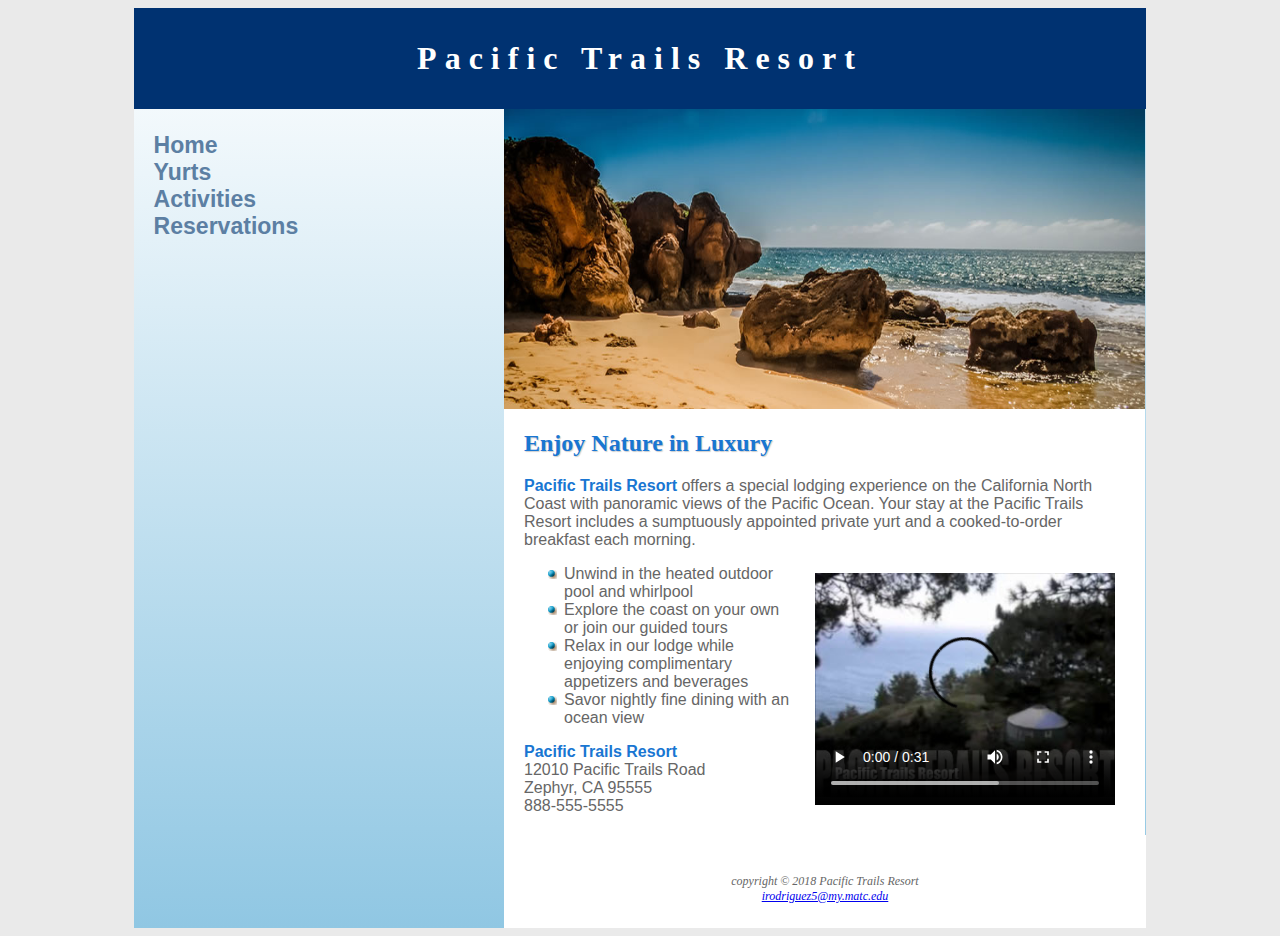
<file: index.html>
<!DOCTYPE html>
<html lang="en" xmlns="http://www.w3.org/1999/html">
<head>
    <meta charset="UTF-8">
    <title>Pacific Trails Resort</title>
    <link rel="stylesheet" href="pacific.css">
    <meta name="viewport" content="width=device,width, initial-scale=1.0">
    <meta name="description" content="Unwind, explore, or just relax at our luxurious outdoor resort at Pacific Trails Resort.">




</head>
<body>
<div id="wrapper">

<header>
    <h1>Pacific Trails Resort</h1>
</header>

<nav>
    <ul>
        <li><a href = "index.html">Home</a></li>
        <li> <a href = "yurts.html">Yurts</a></li>
        <li> <a href ="activities.html">Activities</a></li>
        <li><a href="reservations.html">Reservations</a>
    </ul>
        
</nav>
<div id ="homehero">

</div>
<main>
    <h2>Enjoy Nature in Luxury</h2>

        <p><span class = "resort">Pacific Trails Resort</span> offers a special lodging experience on the California North Coast with panoramic
            views of the Pacific Ocean. Your stay at the Pacific Trails Resort includes a sumptuously appointed
            private yurt and a cooked-to-order breakfast each morning.
        </p>

        <video controls="controls" poster="/images/pacifictrailsresort.jpg" width="320" height="240">
                <source src="PacificTrailsResort.mp4" type="video/mp4">
                <source src="PacificTrailsResort.ogv" type="video/ovg">
                <a href="PacificTrailsResort.mp4" type="video/mp4">Pacific Trails Resort</a>(mp4)
        </video>

        <ul>
            <li>Unwind in the heated outdoor pool and whirlpool</li>
            <li>Explore the coast on your own or join our guided tours</li>
            <li>Relax in our lodge while enjoying complimentary appetizers and beverages</li>
            <li>Savor nightly fine dining with an ocean view</li>
        </ul>

    <div>
        <span class = "resort">
        Pacific Trails Resort</span><br>
        12010 Pacific Trails Road<br>
        Zephyr, CA 95555 <br>
        888-555-5555
    </div>

</main>
<footer>
    <br>
    copyright &COPY;  2018 Pacific Trails Resort<br>
    <a href="mailto://irodriguez5@my.matc.edu">irodriguez5@my.matc.edu</a>

</footer>

</div>
</body>
</html>
</file>
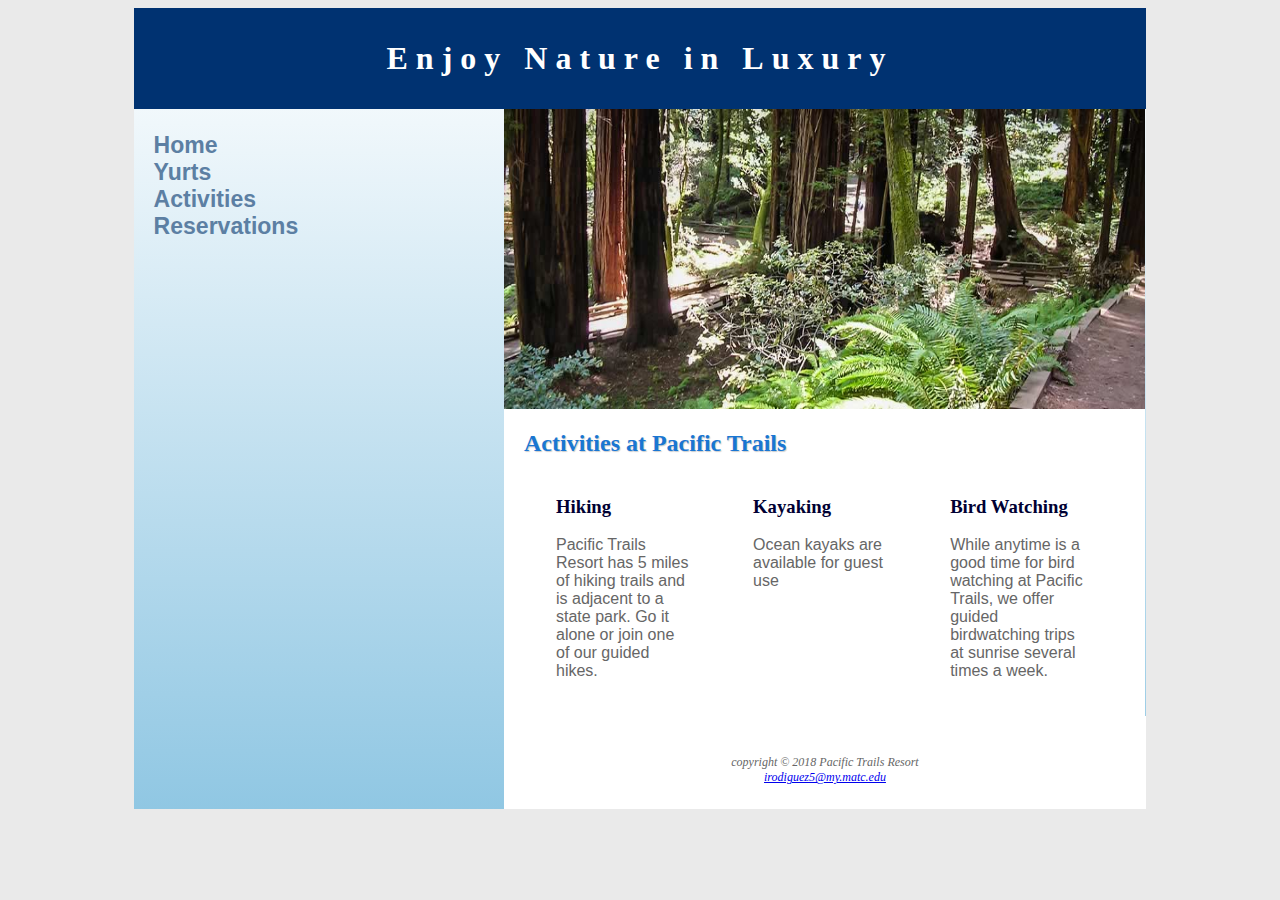
<file: activities.html>
<!DOCTYPE html>
<html lang="en">
<head>
    <meta charset="UTF-8">
    <title>Pacific Trails Resort::Yurts.</title>
    <link rel="stylesheet" href="pacific.css">
    <meta name ="viewport" content="width=device-width, initial-scale=1.0">
    <meta name="description" content="Reconnect with nature by enjoying some hiking, kayaking, or birdwatching activities">

</head>
<body class="content">
<div id="wrapper">

<header>
    <h1>Enjoy Nature in Luxury</h1>
</header>
<nav>
    <ul>
        <li><a href = "index.html">Home</a></li>
        <li> <a href = "yurts.html">Yurts</a></li>
        <li> <a href ="activities.html">Activities</a></li>
        <li><a href="reservations.html">Reservations</a>

    </ul>
</nav>
<div id = "trailhero">

</div>
<main>
    <h2>Activities at Pacific Trails</h2>
    <section>
    <h3>Hiking</h3>
    <p>Pacific Trails Resort has 5 miles of hiking trails and is adjacent to a state park. Go it alone
    or join one of our guided hikes.</p>
    </section>
    <section>
    <h3>Kayaking</h3>
    <p>Ocean kayaks are available for guest use</p>
    </section>
    <section>
    <h3>Bird Watching</h3>
    <p>While anytime is a good time for bird watching at Pacific Trails, we offer guided birdwatching
    trips at sunrise several times a week. </p>
    </section>
</main>
<footer>
    <br>
    copyright &COPY; 2018 Pacific Trails Resort<br>
    <a href="mailto://irodriguez5@my.matc.edu">irodiguez5@my.matc.edu</a>

</footer>

</div>
</body>
</html>
</file>
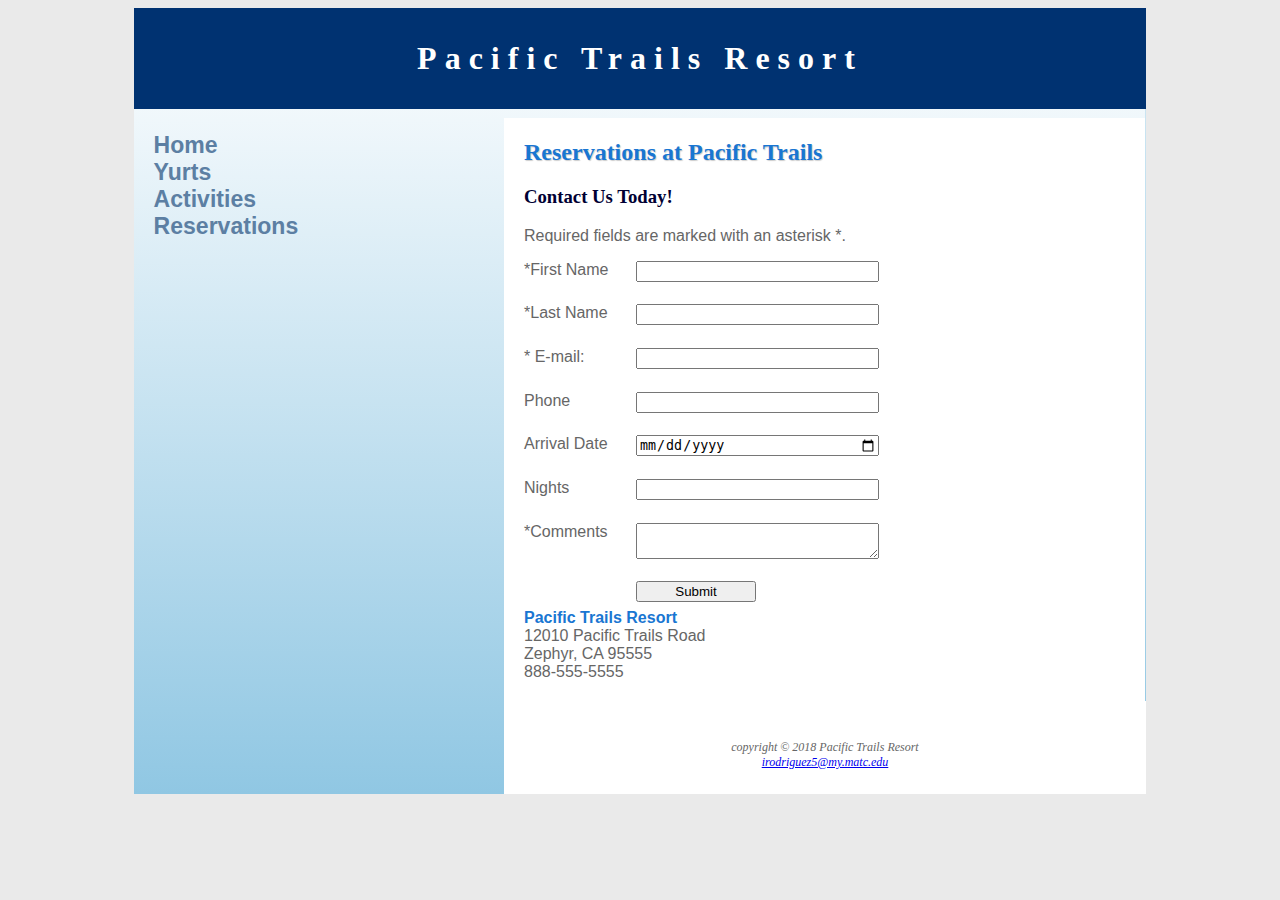
<file: reservations.html>
<!DOCTYPE html>
<html lang="en" xmlns="http://www.w3.org/1999/html">
<head>
    <meta charset="UTF-8">
    <title>Pacific Trails Resort::Reservations</title>
    <link rel="stylesheet" href="pacific.css">
    <meta name="viewport" content="width=device-width, initial-scale=1.0">
    <meta name="description" content="Make a reservation at Pacific Trails, Contact us Today!">




</head>
<body>
<div id="wrapper">

    <header>
        <h1>Pacific Trails Resort</h1>
    </header>

    <nav>
        <ul>
            <li><a href = "index.html">Home</a></li>
            <li> <a href = "yurts.html">Yurts</a></li>
            <li> <a href ="activities.html">Activities</a></li>
            <li><a href="reservations.html">Reservations</a>
        </ul>

    </nav>


    <main>
        <h2>Reservations at Pacific Trails</h2>
        <h3>Contact Us Today!</h3>
        <p>
            Required fields are marked with an asterisk *.
        </p>
        <form action="https://webdevbasics.net/scripts/pacific.php" method="POST">
            <label for="myFName">*First Name</label>
            <input type="text" name="myFName" id ="myFName" required>

            <label for=myLName>*Last Name</label>
            <input type="text" name="myLName" id="myLName" required>

            <label for="myEmail">* E-mail:</label>
            <input type="email" name="myEmail" id="myEmail" required>

            <label for="myTel">Phone</label>
            <input type="tel" name="myTel" id="myTel" maxlength="12">

            <label for="date">Arrival Date</label>
            <input type="date" name="date" id="date">

            <label for="nights">Nights</label>
            <input type="number" id="nights" name="nights" min="1" max="14">

            <label for="myComments">*Comments</label>
            <textarea name="myComments" id="myComments" rows="2" cols="30" required></textarea>
            <input type="submit" value="Submit">
        </form>

        <div>
        <span class = "resort">
        Pacific Trails Resort</span><br>
            12010 Pacific Trails Road<br>
            Zephyr, CA 95555 <br>
            888-555-5555
        </div>

    </main>
    <footer>
        <br>
        copyright &COPY;  2018 Pacific Trails Resort<br>
        <a href="mailto://irodriguez5@my.matc.edu">irodriguez5@my.matc.edu</a>

    </footer>

</div>
</body>
</html>
</file>
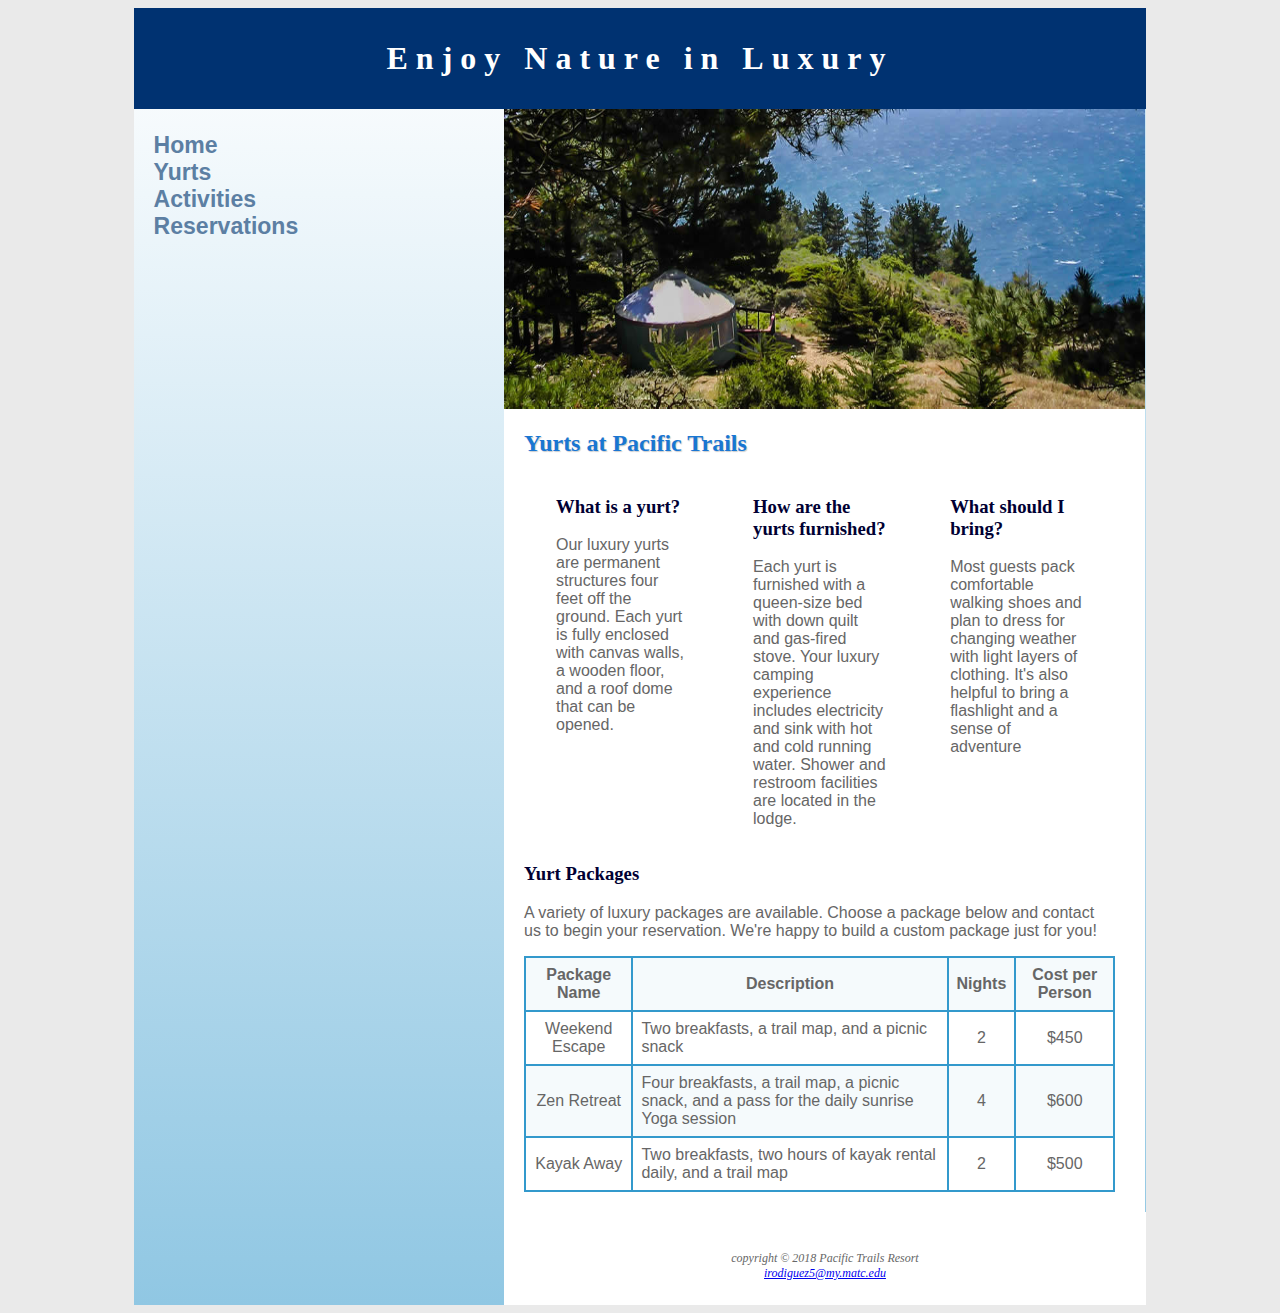
<file: yurts.html>
<!DOCTYPE html>
<html lang="en">
<head>
    <meta charset="UTF-8">
    <title>Pacific Trails Resort::Yurts.</title>
    <link rel="stylesheet" href="pacific.css">
    <meta name ="viewport" content="width=device-width, initial-scale=1.0">
    <meta name = "description" content="Enjoy nature without sacrificing comfort while staying at one of our yurts.">
</head>
<body class="content">
<div id="wrapper">

<header>
    <h1>Enjoy Nature in Luxury</h1>
</header>

<nav>
    <ul>
        <li><a href = "index.html">Home</a></li>
        <li><a href = "yurts.html">Yurts</a></li>
        <li><a href ="activities.html">Activities</a></li>
        <li><a href="reservations.html">Reservations</a>
    </ul>
</nav>
<div id ="yurthero">

</div>
<main>

    <h2>Yurts at Pacific Trails</h2>
    <section>
    <h3>What is a yurt?</h3>
    <p>Our luxury yurts are permanent structures four feet off the ground. Each yurt is fully enclosed with
        canvas walls, a wooden floor, and a roof dome that can be opened.
    </section>
     <section>
    <h3>How are the yurts furnished?</h3>
    <p>Each yurt is furnished with a queen-size bed with down quilt and gas-fired stove. Your luxury
        camping experience includes electricity and sink with hot and cold running water. Shower and restroom
        facilities are located in the lodge.
     </section>
    <section>
        <h3>What should I bring?</h3>
    <p>Most guests pack comfortable walking shoes and plan to dress for changing weather with light layers
        of clothing. It's also helpful to bring a flashlight and a sense of adventure
    </section>
<div id="special">
    <h3>Yurt Packages</h3>
    <p>
        A variety of luxury packages are available. Choose a package below and contact us to begin your reservation.
        We're happy to build a custom package just for you!
    </p>
   <table>
       <tr>
           <th>Package Name</th>
           <th>Description</th>
           <th>Nights</th>
           <th>Cost per Person</th>
       </tr>

       <tr>
           <td>Weekend Escape</td>
           <td class="text">Two breakfasts, a trail map, and a picnic snack</td>
           <td>2</td>
           <td>$450</td>
       </tr>
       <tr>
           <td>Zen Retreat</td>
           <td class="text"> Four breakfasts, a trail map, a picnic snack, and a pass for the daily sunrise Yoga session</td>
           <td>4</td>
           <td>$600</td>
       </tr>
       <tr>
           <td>Kayak Away</td>
           <td class="text">Two breakfasts, two hours of kayak rental daily, and a trail map</td>
           <td>2</td>
           <td>$500</td>
       </tr>
   </table>
</div>
</main>
<footer>
    <br>
    copyright &COPY; 2018 Pacific Trails Resort<br>
    <a href="mailto://irodriguez5@my.matc.edu">irodiguez5@my.matc.edu</a>

</footer>
</div>
</body>
</html>
</file>
<file: pacific.css>
*{
    box-sizing: border-box;
}
body{
    background-color: #eaeaea;
    color: #666666;
    font-family: ariel, helvetica, sans-serif;

}

#wrapper{
    background-color: #90c7e3;
    background-image:linear-gradient(to bottom, #ffffff, #90c7e3);
    background-position: center;

}

header{
    background-color: #003271; color: #ffffff;
    text-align: center;
}
header a:link{color: #ffffff;}

header a:visited{color: #ffffff;}

header a:hover{color: #90c7e3;}
header a{text-decoration: none;}



nav{
    font-weight: bold;
    padding: 0;
    font-size: 120%;
    text-align: center;
}
nav li{
    border-bottom:1px solid darkblue;
}

nav a{
    text-decoration: none;
    transition: color 3s ease-out;
}

nav a:link{color: #5c7fa3;}

nav a:visited{color: #344873;}

nav a:hover{color: #a52a2a;}


nav ul{
    list-style-type: none;
    margin: 0;
    padding-left: 0;
    font-size: 1.2em;

}
main {
    padding: 1px 30px 20px 20px;
    display: block;
    background: #ffffff;
    margin-left: 190px;
    contain: content;
    overflow: auto;

}

h1{
    font-family: georgia, times new roman, serif;
    margin-bottom: 0.5em;
    margin-top: 0.5em;
    padding-top: 0.5em;
    padding-bottom: 0.5em;
    letter-spacing: 0.25em;
}

h2{
    color: #1976d2;
    font-family: georgia, times new roman, serif;
    text-shadow: 1px 1px 1px  #cccccc;
}

h3{
    font-family: georgia, times new roman, serif;
    color: #000033;

}

 main ul{
    list-style-image: url(/images/marker.gif);
}

footer{
    font-size: 75%;
    font-style: italic;
    text-align: center;
    font-family: georgia, times new roman, serif;
    padding: 2em;
    margin-left: 190px;
    background-color: #ffffff;
}

dt{
    color: #002171;
}

.resort{
    color: #1976d2;
    font-weight: bold;
}

#contact{
    font-size: 90%;
}
img {
    background-image: url(/images/coast.jpg);
    width: 100%;
}

#homehero{
    height: 300px;
    background-image:url("/images/coast.jpg");
    background-size: 100% 100%;
    background-repeat: no-repeat;
    margin-left: 190px;
}
img{
    background-image:url("/images/yurt.jpg");
    background-repeat: no-repeat;
    width: 100%;
}
#yurthero{
    height: 300px;
    background-image:url("/images/yurt.jpg");
    background-size: 100% 100%;
    background-repeat: no-repeat;
    margin-left: 190px;
}
img{
    background-image: url("/images/trail.jpg");
    background-repeat: no-repeat;
    width: 100%;
}

#trailhero{
    height: 300px;
    background-image:url("/images/trail.jpg");
    background-size: 100% 100%;
    background-repeat: no-repeat;
    margin-left: 190px;
}
table{
    border: 2px solid #3399cc;
    border-collapse: collapse;
}
table td, th{
    padding: 0.5em;
    border: 2px solid #3399cc;
}
table td{
    text-align: center;
}
.text{
    text-align: left;
}
tr:nth-of-type(odd){background-color: #f5fafc;}
form{
    display: flex;
    flex-flow: column nowrap;
}
input, textarea{
    margin-bottom: .5em;
}
video, embed{
    float:right;
    padding-left: 20px;
}

@media  (min-width: 600px){
    nav ul{
        display: flex;
        flex-flow: nowrap;
        justify-content: space-around;
    }
    nav li{
        border-bottom: none;
    }
    section{
        padding-left: 2em;
        padding-right: 2em;
        grid-row: 2/3;
        grid-column: auto;
    }
    .content main{
        display: grid;
        grid-template-rows: auto;
        grid-template-columns: 1fr 1fr 1fr;
    }
    h2{
        grid-row: 1/2;
        grid-column: 1/5;
    }

    #special {
        grid-row: auto;
        grid-column: 1/5;
    }
    footer{
        grid-row: auto;
        grid-column: 1/5;
    }
    form{
        width: 60%;
        display: grid;
        grid-gap: 1em;
        grid-template-columns: 6em 1fr;
        grid-template-rows: auto;
    }
    input[type=submit]{
        grid-column: 2/3;
        width: 9em;
    }

}
@media (min-width: 1024px){
    nav ul{
        flex-direction: column;
        padding-top: 1em;
    }
    nav{
        text-align: left;
        padding-left: 1em;
        grid-row: 2/5;
        grid-column: 1/2;
    }
    #wrapper{
        margin:auto;
        width: 80%;
        border: darkblue;
        display: grid;
        grid-template-columns: 180px 1fr;
        grid-template-rows: auto;
    }
    header{
        grid-row: 1/2;
        grid-column: 1/4;
    }
    div{
        grid-row: 2/3;
        grid-column: 2/4;
    }
    main{
        grid-row: 3/4;
        grid-column: 2/4;
    }
    footer{
        grid-row: 4/5;
        grid-column: 2/4;
    }
}
</file>
